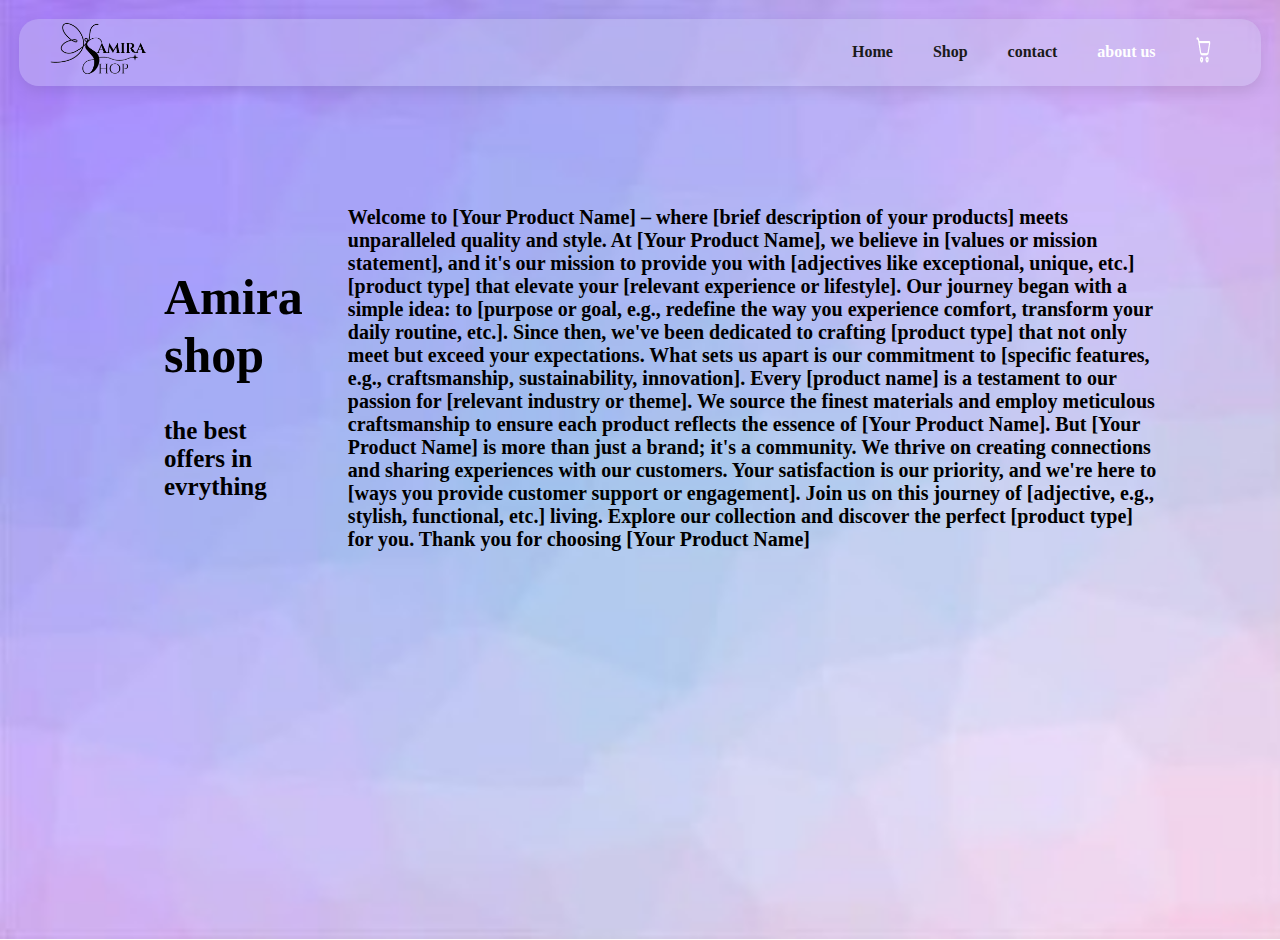
<file: about_us.html>
<!DOCTYPE html>
<html lang="en">
<head>
    <meta charset="UTF-8">
    <meta name="viewport" content="width=device-width, initial-scale=1.0">
    <title>Document</title>
    <link rel="stylesheet" href="index.css">
</head>
<body>
    <div class="body_container1">
        <div class="header">

            <a href="index.html"> <img src="images/logo.png" alt="" style="width: 100px;"></a>
            <ul id="navbar">
                <li ><a href="index.html" >Home</a></li>
                <li><a href="shop.html">Shop</a></li>
                <li><a  href="contact.html"> contact </a></li>
                <li><a class="active" href="about_us.html" >about us</a></li>

                <li><a href="#" ><img src="images/Group (1).png" alt=""></a></li>

            </ul>
    
           
         
    
        </div>
    
        <div  class="landing">
            <div class="landing_container1">
                <h1>Amira shop</h1>
                <h2>the best offers in evrything</h2>
                
            </div>
            <p style="font-size: 20px;font-weight: 600;">
                
                
                    Welcome to [Your Product Name] – where [brief description of your products] meets unparalleled quality and style. At [Your Product Name], we believe in [values or mission statement], and it's our mission to provide you with [adjectives like exceptional, unique, etc.] [product type] that elevate your [relevant experience or lifestyle].
                
                Our journey began with a simple idea: to [purpose or goal, e.g., redefine the way you experience comfort, transform your daily routine, etc.]. Since then, we've been dedicated to crafting [product type] that not only meet but exceed your expectations.
                
                What sets us apart is our commitment to [specific features, e.g., craftsmanship, sustainability, innovation]. Every [product name] is a testament to our passion for [relevant industry or theme]. We source the finest materials and employ meticulous craftsmanship to ensure each product reflects the essence of [Your Product Name].
                
                But [Your Product Name] is more than just a brand; it's a community. We thrive on creating connections and sharing experiences with our customers. Your satisfaction is our priority, and we're here to [ways you provide customer support or engagement].
                
                Join us on this journey of [adjective, e.g., stylish, functional, etc.] living. Explore our collection and discover the perfect [product type] for you. Thank you for choosing [Your Product Name]</p>
    
        </div>
        </div>

        
    
</body>
</html>
</file>
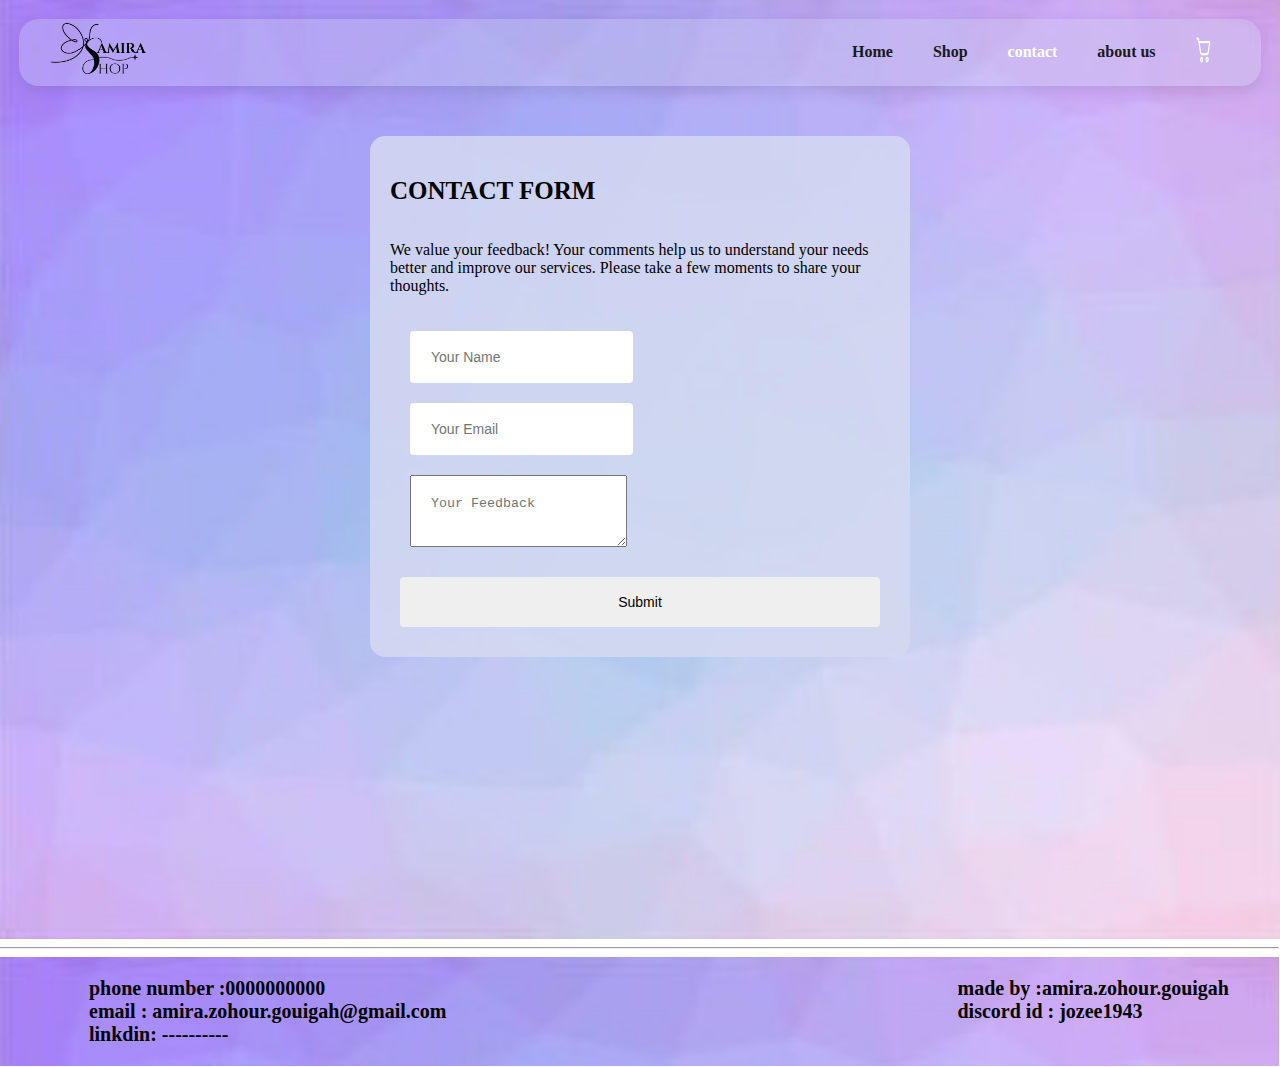
<file: contact.html>
<!DOCTYPE html>
<html lang="en">
<head>
    <meta charset="UTF-8">
    <meta name="viewport" content="width=device-width, initial-scale=1.0">
    <title>Document</title>
    <link rel="stylesheet" href="index.css">
</head>
<body>
  <div class="body_container1">
    <div class="header">

        <a href="index.html"> <img src="images/logo.png" alt="" style="width: 100px;"></a>
        <ul id="navbar">
            <li ><a href="index.html" >Home</a></li>
            <li><a href="shop.html">Shop</a></li>
            <li><a  class="active" href="contact.html"> contact </a></li>
            <li><a href="about_us.html" >about us</a></li>

            <li><a href="#" ><img src="images/Group (1).png" alt=""></a></li>

        </ul>

       
     

    </div>
    <div> 
    <div class="CONTACT">
              <h2 class="contact-title">CONTACT FORM</h2>
              <p class="cobtact-description">
                We value your feedback! Your comments help us to understand your needs
                better and improve our services. Please take a few moments to share your
                thoughts.
              </p>
              <form>
                <input type="text" class="contact-input" placeholder="Your Name" name="name" required="">
                <input type="email" class="contact-input" placeholder="Your Email" name="email" required="">
                <textarea type="text" class="contact-input" placeholder="Your Feedback" name="feedback" ></textarea>
               
              </form>
               <button type="submit" class="feedback-button">Submit</button>
            </div>
   </div>
    </div>  
        
        <hr>
        <footer id="footer">
          <div class="footer1">
          <ul>
             
              <li>phone number :0000000000 </li>
              <li>email : amira.zohour.gouigah@gmail.com</li>
              <li>linkdin: ----------</li>
          </ul>
          <ul>
              <li>made by :amira.zohour.gouigah</li>
              <li>discord id : jozee1943</li>
             
  
          </ul>
          
          </div>
      </footer>
    
</body>
</html>
</file>
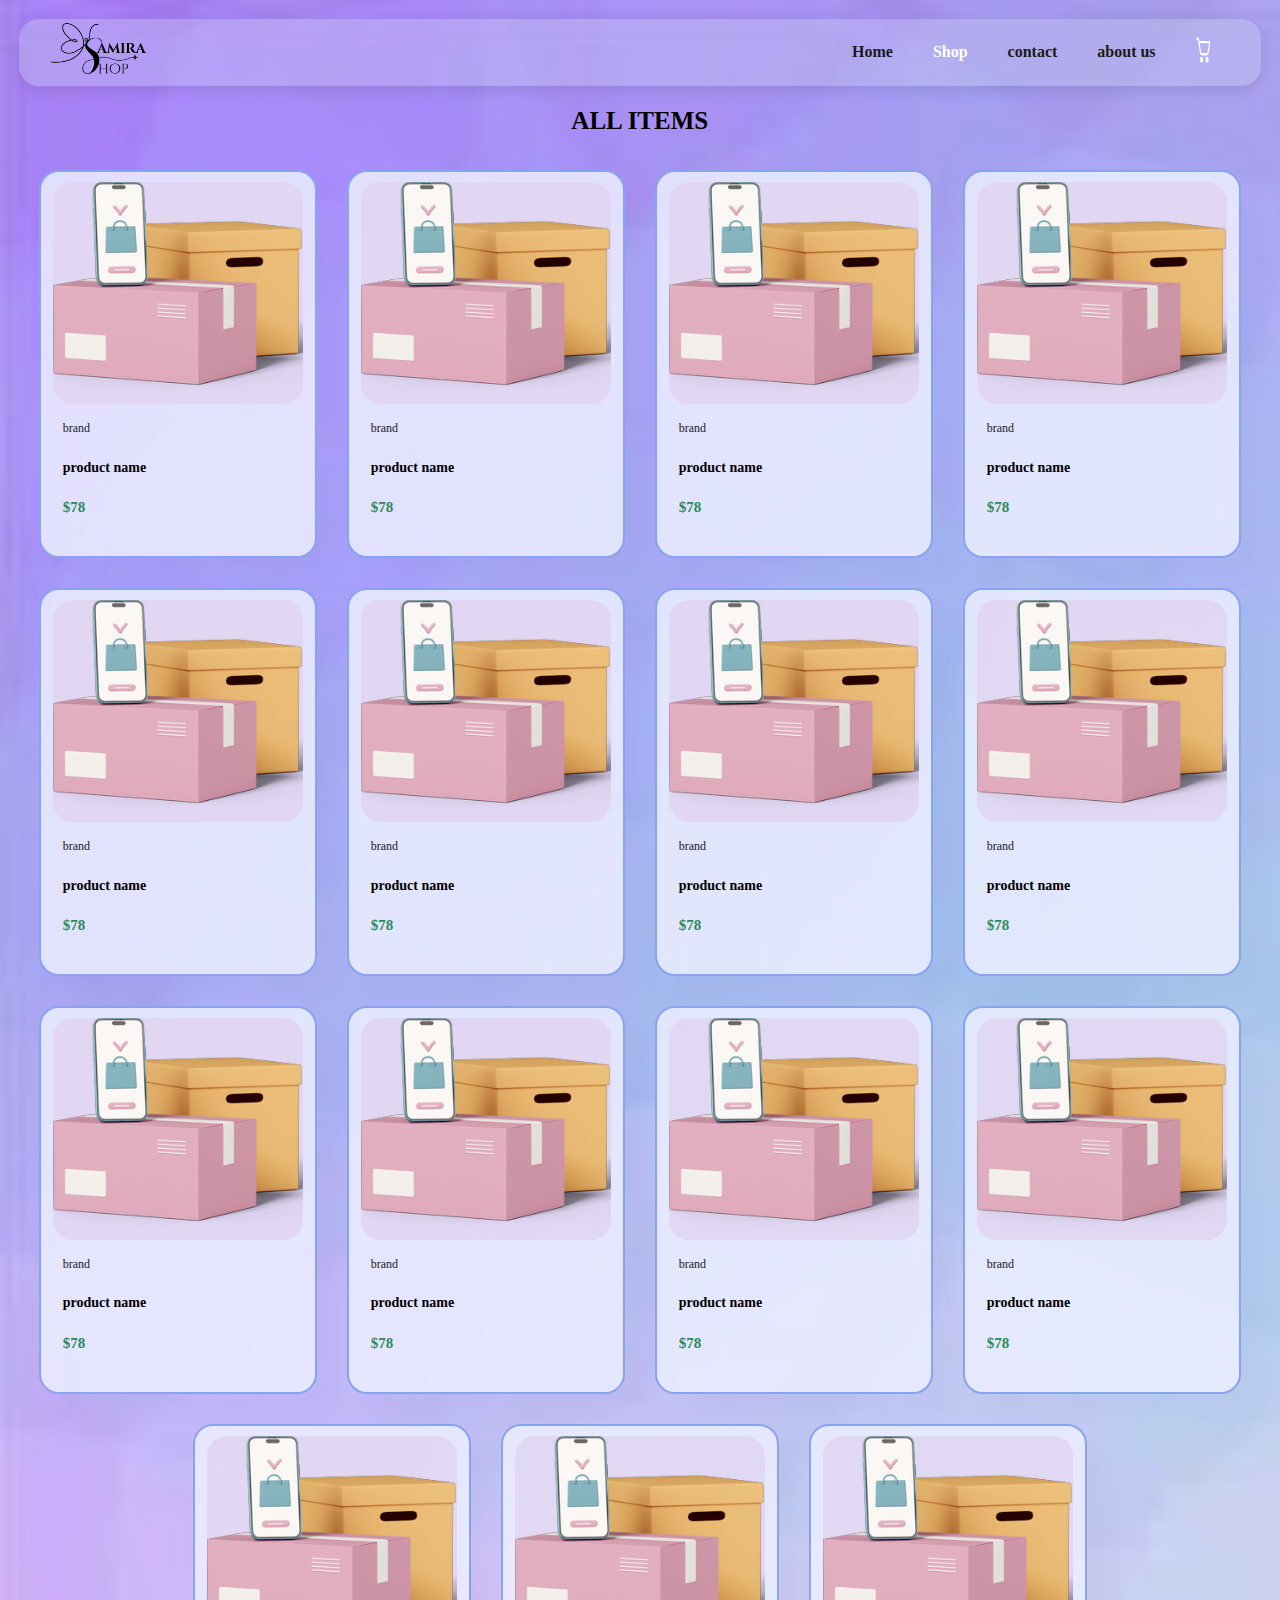
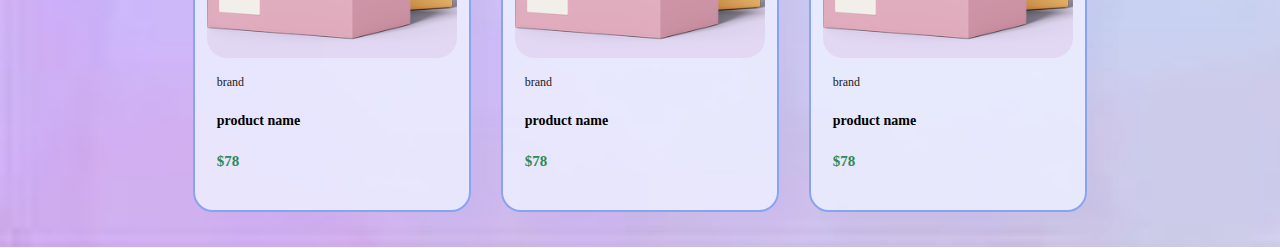
<file: shop.html>
<!DOCTYPE html>
<html lang="en">
<head>
    <meta charset="UTF-8">
    <meta name="viewport" content="width=device-width, initial-scale=1.0">
    <title>Document</title>
    <link rel="stylesheet" href="index.css">
</head>
<body>
    <div id="shop">
        <div class="header">

            <a href="index.html"> <img src="images/logo.png" alt="" style="width: 100px;"></a>
            <ul id="navbar">
                <li ><a href="index.html" >Home</a></li>
                <li><a class="active" href="shop.html">Shop</a></li>
                <li><a  href="contact.html"> contact </a></li>
                <li><a href="about_us.html" >about us</a></li>

                <li><a href="#" ><img src="images/Group (1).png" alt=""></a></li>

            </ul>
    
           
         
    
        </div>
    
        
        <section  id="product1">

            <h2>ALL ITEMS</h2>
            <div class="pro-container">
                 <div class="pro1">
                     <img src="images/3d-casual-life-online-shopping-and-delivery-package-boxes.png" alt="">
                     <div class="des">
                         <span>brand</span>
                         <h5>product name</h5>
                         <h4>$78</h4>
                     </div>
                     
 
                 </div>
                 <div class="pro1">
                    <img src="images/3d-casual-life-online-shopping-and-delivery-package-boxes.png" alt="">
                    <div class="des">
                        <span>brand</span>
                        <h5>product name</h5>
                        <h4>$78</h4>
                    </div>
                    

                </div>
                <div class="pro1">
                    <img src="images/3d-casual-life-online-shopping-and-delivery-package-boxes.png" alt="">
                    <div class="des">
                        <span>brand</span>
                        <h5>product name</h5>
                        <h4>$78</h4>
                    </div>
                    

                </div>
                <div class="pro1">
                    <img src="images/3d-casual-life-online-shopping-and-delivery-package-boxes.png" alt="">
                    <div class="des">
                        <span>brand</span>
                        <h5>product name</h5>
                        <h4>$78</h4>
                    </div>
                    

                </div>
                <div class="pro1">
                    <img src="images/3d-casual-life-online-shopping-and-delivery-package-boxes.png" alt="">
                    <div class="des">
                        <span>brand</span>
                        <h5>product name</h5>
                        <h4>$78</h4>
                    </div>
                    

                </div>
                <div class="pro1">
                    <img src="images/3d-casual-life-online-shopping-and-delivery-package-boxes.png" alt="">
                    <div class="des">
                        <span>brand</span>
                        <h5>product name</h5>
                        <h4>$78</h4>
                    </div>
                    

                </div>
                <div class="pro1">
                    <img src="images/3d-casual-life-online-shopping-and-delivery-package-boxes.png" alt="">
                    <div class="des">
                        <span>brand</span>
                        <h5>product name</h5>
                        <h4>$78</h4>
                    </div>
                    

                </div>
                <div class="pro1">
                    <img src="images/3d-casual-life-online-shopping-and-delivery-package-boxes.png" alt="">
                    <div class="des">
                        <span>brand</span>
                        <h5>product name</h5>
                        <h4>$78</h4>
                    </div>
                    

                </div>
                 <div class="pro1">
                     <img src="images/3d-casual-life-online-shopping-and-delivery-package-boxes.png" alt="">
                     <div class="des">
                         <span>brand</span>
                         <h5>product name</h5>
                         <h4>$78</h4>
                     </div>
                     
 
                 </div>
                 <div class="pro1">
                     <img src="images/3d-casual-life-online-shopping-and-delivery-package-boxes.png" alt="">
                     <div class="des">
                         <span>brand</span>
                         <h5>product name</h5>
                         <h4>$78</h4>
                     </div>
                     
 
                 </div>
                 <div class="pro1">
                     <img src="images/3d-casual-life-online-shopping-and-delivery-package-boxes.png" alt="">
                     <div class="des">
                         <span>brand</span>
                         <h5>product name</h5>
                         <h4>$78</h4>
                     </div>
                     
 
                 </div>
            
            
                <div class="pro1">
                    <img src="images/3d-casual-life-online-shopping-and-delivery-package-boxes.png" alt="">
                    <div class="des">
                        <span>brand</span>
                        <h5>product name</h5>
                        <h4>$78</h4>
                    </div>
                    
   
                </div>
                <div class="pro1">
                    <img src="images/3d-casual-life-online-shopping-and-delivery-package-boxes.png" alt="">
                    <div class="des">
                        <span>brand</span>
                        <h5>product name</h5>
                        <h4>$78</h4>
                    </div>
                    
   
                </div>
                <div class="pro1">
                    <img src="images/3d-casual-life-online-shopping-and-delivery-package-boxes.png" alt="">
                    <div class="des">
                       <span>brand</span>
                        <h5>product name</h5>
                        <h4>$78</h4>
                    </div>
                    
   
                </div>
                <div class="pro1">
                    <img src="images/3d-casual-life-online-shopping-and-delivery-package-boxes.png" alt="">
                    <div class="des">
                        <span>brand</span>
                        <h5>product name</h5>
                        <h4>$78</h4>
                    </div>
                    
   
                </div>
           
        </div> 
    </section>
    
</body>
</html>
</file>
<file: index.css>
/*header*/
.header{
    display: flex;
    align-items: center;
    justify-content: space-between;
    height: 67;
    background: rgba(212, 217, 241, 0.295);
    box-shadow: 0px 5px 15px rgba(0, 0, 0, 0.096);
    
    padding: 0px 30px;
    border-radius: 20px;
   
    
}


#navbar{
    display: flex;
    align-items: center;
    justify-content: center;
}

#navbar li{
    list-style: none;
    padding: 0px 20px;
    position: relative;
}

#navbar li a{
    text-decoration: none;
    font-size: 16px;
    font-weight: 600;
    color: #1a1a1a;
    transition: 0.3s ease;
    position: relative;
}

#navbar li a:hover ,
#navbar li a.active {
    color: rgb(255, 255, 255);
}

#navbar li a.active::after,
#navbar li a:hover::after
{
    content: "";
    width: 30%;
    height: 2px;
    position: absolute;
    color: #ffffff;
    bottom: -4px;
    left: 20px;
}





.body_container1{
    padding: 20px;
    background-color: rgb(137, 164, 239);
    
    align-items: center;
    background-image:url(images/Geometric\ Low\ Polygon\ Color\ Minimalistic\ Romantic\ Gradient\ Background\ Material\ Wallpaper\ Image\ For\ Free\ Download\ -\ Pngtree.jpg);
    background-repeat: no-repeat;
    background-size: cover;
   
   background-position: t;
   height: 100vh;
    width: 97%;
}
.body_container2{
    padding: 20px;
    background-color: rgb(137, 164, 239);
    font-size: 25px;
    display:flex;
    justify-content: center;
    text-align: center;
    align-items: center;
    align-items: center;
    background-image:url(images/Geometric\ Low\ Polygon\ Color\ Minimalistic\ Romantic\ Gradient\ Background\ Material\ Wallpaper\ Image\ For\ Free\ Download\ -\ Pngtree.jpg);
    background-repeat: no-repeat;
    background-size: cover;
    
}

.landing{
    
    
    display:flex;
    align-items: center;
    justify-content: space-between;
    margin: 100px 100px ;
    
    
    
}
.landing_container1{
    
    
    font-size: 30px;
    text-align:left;
    margin: 30px;
    border-radius: 15px;
    padding: 15px;
}
footer{
    background-color: rgb(137, 164, 239);
    width: 100%;
    align-items: center;
    background-image:url(images/Geometric\ Low\ Polygon\ Color\ Minimalistic\ Romantic\ Gradient\ Background\ Material\ Wallpaper\ Image\ For\ Free\ Download\ -\ Pngtree.jpg);
    background-repeat: no-repeat;
    background-size: cover;
    
}

#footer li{
    list-style: none;
    font-size: 20px;
    font-weight: 600;
}

.footer1{
    display: flex;
    justify-content: space-between;
    margin-left: 50px;
    margin-right: 50px;
    font-size: 20px;
    
}

.shopping_element{
    background-color: rgba(212, 217, 241, 0.349); 
    border-radius: 10px;
    padding: 20px;
    margin: 50px;

}


.categorie{
    display: grid;
    justify-content: center;
    text-align: center;
    align-content: center;
   
    

}
.categorie1{
    display: flex;
    justify-content: space-between;
    

    
}
body{
    margin: -1px;
   
    width: 100%;
    
}
#button1{
    background-color: rgba(212, 217, 241, 0.849);
    padding: 15px;
    font-size: 30px;
    box-shadow: 0px 5px 15px rgba(0, 0, 0, 0.148);
    border-radius: 15px;
  }  




#button1  a{
    text-decoration: none;

    font-size: 16px;
    font-weight: 600;
    color: #1a1a1a;
    transition: 0.3s ease;
    position: relative;
    
}
#button{
    background-color: rgb(135, 186, 196);
    padding: 15px;
    font-size: 30px;
    box-shadow: 0px 5px 15px rgba(0, 0, 0, 0.148);
    border-radius: 15px;


}
main{
    width: 100%;
    height: 100%;
}

H1{
    font-size: 50px;
}
h2{
    font-size: 25px;
}
@media only screen and (max-width :400px){
  .phone{
    width: 400px;
  }
  h1{
    font-size: 20px;
  }
  
  .button1{
    background-color: rgba(212, 217, 241, 0.849);
    padding: 5px;
    font-size: 15px;
    box-shadow: 0px 5px 15px rgba(0, 0, 0, 0.148);
    border-radius: 15px;

}
.categorie{
    
    justify-content: center;
    text-align: center;
    align-content: center;
   
    

}

}

.CONTACT{
    display: GRID;
    justify-content: center;
    align-items: center;
    padding: 20px;
    background-color:  rgba(212, 217, 241, 0.849);
    margin: 50px;
    width: 500px;
    border-radius: 15px;
    left: 25%;
    right: 25%;
    position: absolute;
}

.contact-input{
    display: GRID;
    justify-content: center;
    align-items: center;
    padding: 20px;
    
    margin: 20px;
   
}

#product1{
    text-align: center;

}



#product1 .pro{
    width: 20%;
    min-width: 250px;
    padding: 10px 12px;
    border: 2px solid  rgb(137, 164, 239);
    border-radius: 20px;
    margin: 15px  ;
    cursor: pointer;
    box-shadow: 20px 20px 30px rgba(0, 0, 0, 0.02);
    transition: 0,2s ease;

}

#product1 .pro img{
    width: 100%;
    border-radius: 20px;
    background-color:rgba(224, 212, 241, 0.849) ;
    
    
}

#product1 .pro:hover{
    box-shadow: 20px 20px 30px rgba(0, 0, 0, 0.06);
}

#product1 .pro .des{
    text-align: start;
    padding: 10px;
}

#product1 .pro .des span{
   
    color: #1a1a1a;
    font-size: 12px;
}

#product1 .pro .des h4{
   
    font-size: 15px;
    font-weight:700 ;
    color: seagreen;
}

#product1 .pro .des h5{
    
    font-size: 14px;
    font-weight:7000 ;
}

.pro-container{
    display: flex;
    justify-content: center;
    align-items: center;
    flex-wrap: wrap;
}

#banner{
    height: 40vh;

}

#banner h2{
    font-size: 30px;
    
}

#banner h2 span{
    color: #ffffff;
}

#newsleter{
    display: flex;
    justify-content: space-between;
    flex-wrap: wrap;
    align-items: center;
    background-image: url(images/Geometric\ Low\ Polygon\ Color\ Minimalistic\ Romantic\ Gradient\ Background\ Material\ Wallpaper\ Image\ For\ Free\ Download\ -\ Pngtree.jpg);
    background-repeat: no-repeat;
    background-size: cover;
    
}


.p-sec{
    
    padding: 30px;
}
#newsleter h4{
    font-size: 22px;
    font-weight: 700;

}

#newsleter p{
    font-size: 14px;
    font-weight: 600;
    color: #1a1a1ac0;

}

#newsleter span{
    font-size: 14px;
    font-weight: 600;
    color: rgb(255, 255, 255);

}
#newsleter input{
    height: 3.125rem;
    padding: 0 1.25rem;
    font-size: 14px;
    
    border: 1px solid transparent;
    border-radius: 4px;
    outline: none;
}

#newsleter button{
    height: 3.125rem;
    padding: 0 1.25rem;
    font-size: 14px;
    
    border: 1px solid transparent;
    border-radius: 4px;
    outline: none;
}
.CONTACT button{
    height: 3.125rem;
    padding: 0 1.25rem;
    font-size: 14px;
    
    border: 1px solid transparent;
    border-radius: 4px;
    outline: none;
    margin: 10px;
}

.CONTACT input{

    height: 3.125rem;
    padding: 0 1.25rem;
    font-size: 14px;
    
    border: 1px solid transparent;
    border-radius: 4px;
    outline: none;
}

#shop{
    padding: 20px;
    background-color: rgb(137, 164, 239);
    
    align-items: center;
    background-image:url(images/Geometric\ Low\ Polygon\ Color\ Minimalistic\ Romantic\ Gradient\ Background\ Material\ Wallpaper\ Image\ For\ Free\ Download\ -\ Pngtree.jpg);
    background-repeat: no-repeat;
    background-size: cover;
   
   background-position: t;
   
    width: 97%;
}


#product1 .pro1{
    width: 20%;
    min-width: 250px;
    padding: 10px 12px;
    border: 2px solid  rgb(137, 164, 239);
    border-radius: 20px;
    margin: 15px  ;
    cursor: pointer;
    box-shadow: 20px 20px 30px rgba(0, 0, 0, 0.02);
    transition: 0,2s ease;
    background-color:  rgba(236, 239, 255, 0.849);

}
#product1 .pro1 img{
    width: 100%;
    border-radius: 20px;
    background-color:rgba(224, 212, 241, 0.849) ;
    
    
}

#product1 .pro1:hover{
    box-shadow: 20px 20px 30px rgba(0, 0, 0, 0.06);
}

#product1 .pro1 .des{
    text-align: start;
    padding: 10px;
}

#product1 .pro1 .des span{
   
    color: #1a1a1a;
    font-size: 12px;
}

#product1 .pro1 .des h4{
   
    font-size: 15px;
    font-weight:700 ;
    color: seagreen;
}

#product1 .pro1 .des h5{
    
    font-size: 14px;
    font-weight:7000 ;
}

.pro-container{
    display: flex;
    justify-content: center;
    align-items: center;
    flex-wrap: wrap;
}
</file>
